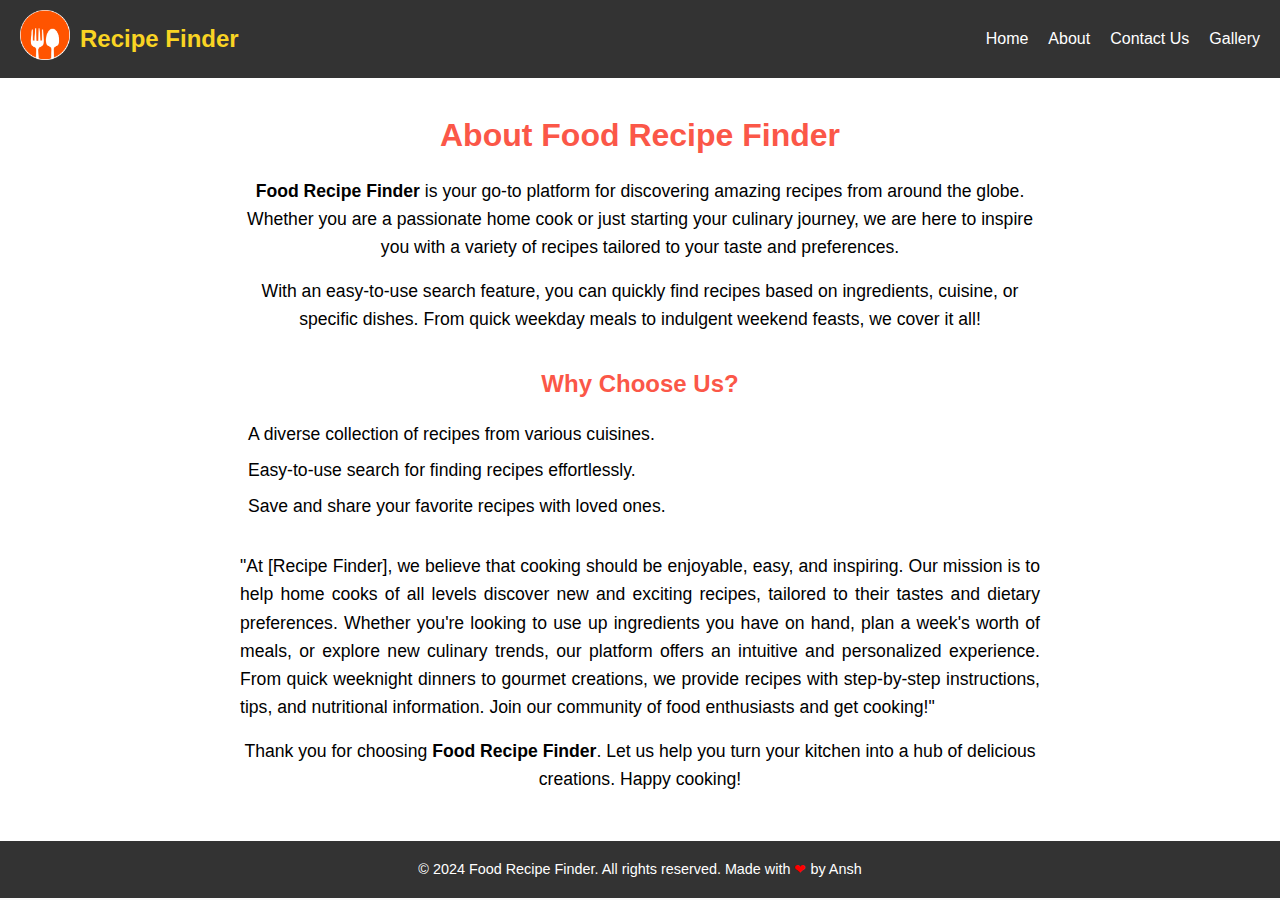
<file: recipeFinder/about.html>
<!DOCTYPE html>
<html lang="en">

<head>
    <meta charset="UTF-8">
    <meta name="viewport" content="width=device-width, initial-scale=1.0">
    <link rel="stylesheet" href="css/about.css">
    <link rel="stylesheet" href="https://cdnjs.cloudflare.com/ajax/libs/font-awesome/6.5.1/css/all.min.css"
        integrity="sha512-DTOQO9RWCH3ppGqcWaEA1BIZOC6xxalwEsw9c2QQeAIftl+Vegovlnee1c9QX4TctnWMn13TZye+giMm8e2LwA=="
        crossorigin="anonymous" referrerpolicy="no-referrer" />
    <title>About - Recipe Finder</title>
</head>

<body>
    <header>
        <!-- Navbar -->
        <nav class="navbar">
            <div class="navbar-logo">
                <a href="index.html"style="text-decoration: none;"><img src="images/logo.png" alt="Food Recipe Finder Logo" class="logo"></a>
                <a href="index.html"style="text-decoration: none;"><span class="logo-text">Recipe Finder</span></a>
            </div>
            <ul class="nav-links">
                <li><a href="index.html">Home</a></li>
                <li><a href="about.html">About</a></li>
                <li><a href="contact.html">Contact Us</a></li>
                <li><a href="Gallery.html">Gallery</a></li>
            </ul>
        </nav>
    </header>

    <!-- main section -->
    <main>
        <section class="about">
            <div class="about-container">
                <h2>About Food Recipe Finder</h2>
                <p>
                    <strong>Food Recipe Finder</strong> is your go-to platform for discovering amazing recipes from
                    around the globe. Whether you are a passionate home cook or just starting your culinary journey, we
                    are here to inspire you with a variety of recipes tailored to your taste and preferences.
                </p>
                <p>
                    With an easy-to-use search feature, you can quickly find recipes based on ingredients, cuisine, or
                    specific dishes. From quick weekday meals to indulgent weekend feasts, we cover it all!
                </p>
                <div class="about-features">
                    <h3>Why Choose Us?</h3>
                    <ul>
                        <li><i class="fa-solid fa-utensils"></i> A diverse collection of recipes from various cuisines.
                        </li>
                        <li><i class="fa-solid fa-search"></i> Easy-to-use search for finding recipes effortlessly.</li>
                        <li><i class="fa-solid fa-heart"></i> Save and share your favorite recipes with loved ones.</li>
                    </ul>
                </div>

                <p style="text-align: justify;">
                    "At [Recipe Finder], we believe that cooking should be enjoyable, easy, and inspiring. Our mission
                    is to help home cooks of all levels discover new and exciting recipes, tailored to their tastes and
                    dietary preferences. Whether you're looking to use up ingredients you have on hand, plan a week's
                    worth of meals, or explore new culinary trends, our platform offers an intuitive and personalized
                    experience. From quick weeknight dinners to gourmet creations, we provide recipes with step-by-step
                    instructions, tips, and nutritional information. Join our community of food enthusiasts and get
                    cooking!"
                </p>
                <p>
                    Thank you for choosing <strong>Food Recipe Finder</strong>. Let us help you turn your kitchen into a
                    hub of delicious creations. Happy cooking!
                </p>
            </div>
        </section>
    </main>
    <!-- footer -->
    <footer>
        <p>&copy; 2024 Food Recipe Finder. All rights reserved.
            Made with <span>&#10084;</span> by Ansh</p>
    </footer>
</body>

</html>
</file>
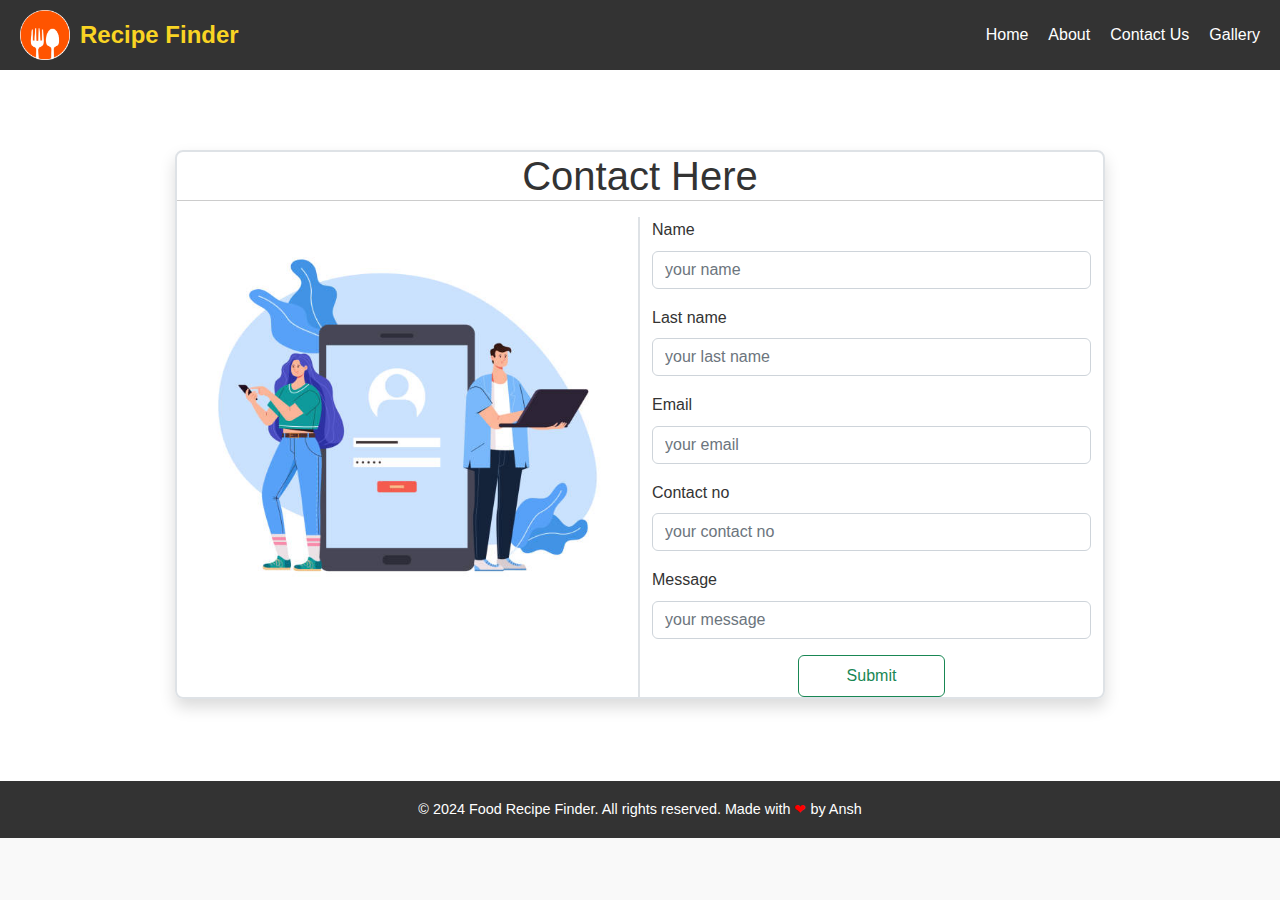
<file: recipeFinder/contact.html>
<!DOCTYPE html>
<html lang="en">

<head>
    <meta charset="UTF-8">
    <meta name="viewport" content="width=device-width, initial-scale=1.0">
    <link rel="stylesheet" href="css/bootstrap.css">
    <!-- <script src="js/bootstrap.bundle.js"></script> -->
    <link rel="stylesheet" href="css/contact.css">
    <link rel="stylesheet" href="https://cdnjs.cloudflare.com/ajax/libs/font-awesome/6.5.1/css/all.min.css"
        integrity="sha512-DTOQO9RWCH3ppGqcWaEA1BIZOC6xxalwEsw9c2QQeAIftl+Vegovlnee1c9QX4TctnWMn13TZye+giMm8e2LwA=="
        crossorigin="anonymous" referrerpolicy="no-referrer" />
    <title>Contact us - Recipe Finder</title>

</head>

<body>
    <header>
        <!-- Navbar -->
        <nav class="navbar">
            <div class="navbar-logo">
                <a href="index.html"style="text-decoration: none;"><img src="images/logo.png" alt="Food Recipe Finder Logo" class="logo"></a>
                <a href="index.html"style="text-decoration: none;"><span class="logo-text">Recipe Finder</span></a>
            </div>
            <ul class="nav-links">
                <li><a href="index.html">Home</a></li>
                <li><a href="about.html">About</a></li>
                <li><a href="contact.html">Contact Us</a></li>
                <li><a href="Gallery.html">Gallery</a></li>
            </ul>
        </nav>
    </header>
    <!-- contact  -->
    <main>
        <section class="about">
            <div class="about-container">
                <!-- reg start -->
                <div class="row mt-5">
                    <div class="col-sm-9 mx-auto border border-2 shadow rounded rounded-3">
                        <div class="row">
                            <h1 class="text-center">Contact Here</h1>
                            <hr />
                            <div class="col-sm-6 border-2 border-end ">
                                <img src="images/rest.jpg" class="img-fluid">
                            </div>
                            <div class="col-sm-6 ">
                                <form class="row g-3 " name="submit-to-google-sheet">
                                    <div class="col-md-12">
                                        <label for="nm" class="form-label">Name</label>
                                        <input type="text" class="form-control" id="nm" placeholder="your name"
                                            name="Name">
                                    </div>
                                    <div class="col-md-12">
                                        <label for="lname" class="form-label">Last name</label>
                                        <input type="text" class="form-control" id="lname" placeholder="your last name"
                                            name="LastName" required>
                                    </div>
                                    <div class="col-md-12">
                                        <label for="email" class="form-label">Email</label>
                                        <input type="email" class="form-control" id="email" placeholder="your email"
                                            name="Email" required>
                                    </div>
                                    <div class="col-md-12">
                                        <label for="cnum" class="form-label">Contact no</label>
                                        <input type="number" maxlength="10"  class="form-control" id="cnum"
                                            placeholder="your contact no" name="Number" required>
                                    </div>
                                    <div class="col-sm-12">
                                        <label for="inputMessage" class="form-label">Message</label>
                                        <input type="text" class="form-control" id="inputMessage" row="12"
                                            placeholder="your message" name="Message" required>
                                    </div>
                                    <div class="col-12 text-center">
                                        <button type="submit" class="btn btn-outline-success py-2 px-5">Submit</button>
                                    </div>
                                </form>
                                <span id="msg"></span>
                            </div>

                        </div>
                    </div>
                </div>

            </div>
            <!-- social media icons -->
            <div class="contact-icons">
                <a href="https://linkedin.com/in/ansh-pratap-579713331" target="_blank">
                    <i class="fab fa-linkedin"></i>
                </a>
                <a href="https://x.com/theanshpratap/" target="_blank">
                    <i class="fab fa-twitter"></i>
                </a>
                <a href="https://instagram.com/the_anshpratap_/" target="_blank">
                    <i class="fab fa-instagram"></i>
                </a>
                <a href="https://twitter.com/yourprofile" target="_blank">
                    <i class="fab fa-facebook"></i>
                </a>
                <a href="https://github.com/theanshpratap" target="_blank">
                    <i class="fab fa-github"></i>
                </a>
                
        </section>
        <!-- reg end -->
        </div>
    </main>
    <!-- footer -->
    <footer>
        <p>&copy; 2024 Food Recipe Finder. All rights reserved.
            Made with <span>&#10084;</span> by Ansh</p>
    </footer>
    <!-- script -->
    <script>
        const scriptURL = 'https://script.google.com/macros/s/AKfycbzl-uJsleSM021Rv22aY8YRsn1ZLRg5LExRKeqHx3ud4KxSMXA8Q2nTnLx2s_-zIL3z1w/exec'
        const form = document.forms['submit-to-google-sheet']
        const msg = document.getElementById("msg")

        form.addEventListener('submit', e => {
            e.preventDefault()
            fetch(scriptURL, { method: 'POST', body: new FormData(form) })
                .then(response => {
                    msg.innerHTML = "Message sent successfully"
                    setTimeout(function () {
                        msg.innerHTML = ""
                    }, 5000)
                    form.reset()
                })
                .catch(error => console.error('Error!', error.message))
        })
    </script>
</body>

</html>
</file>
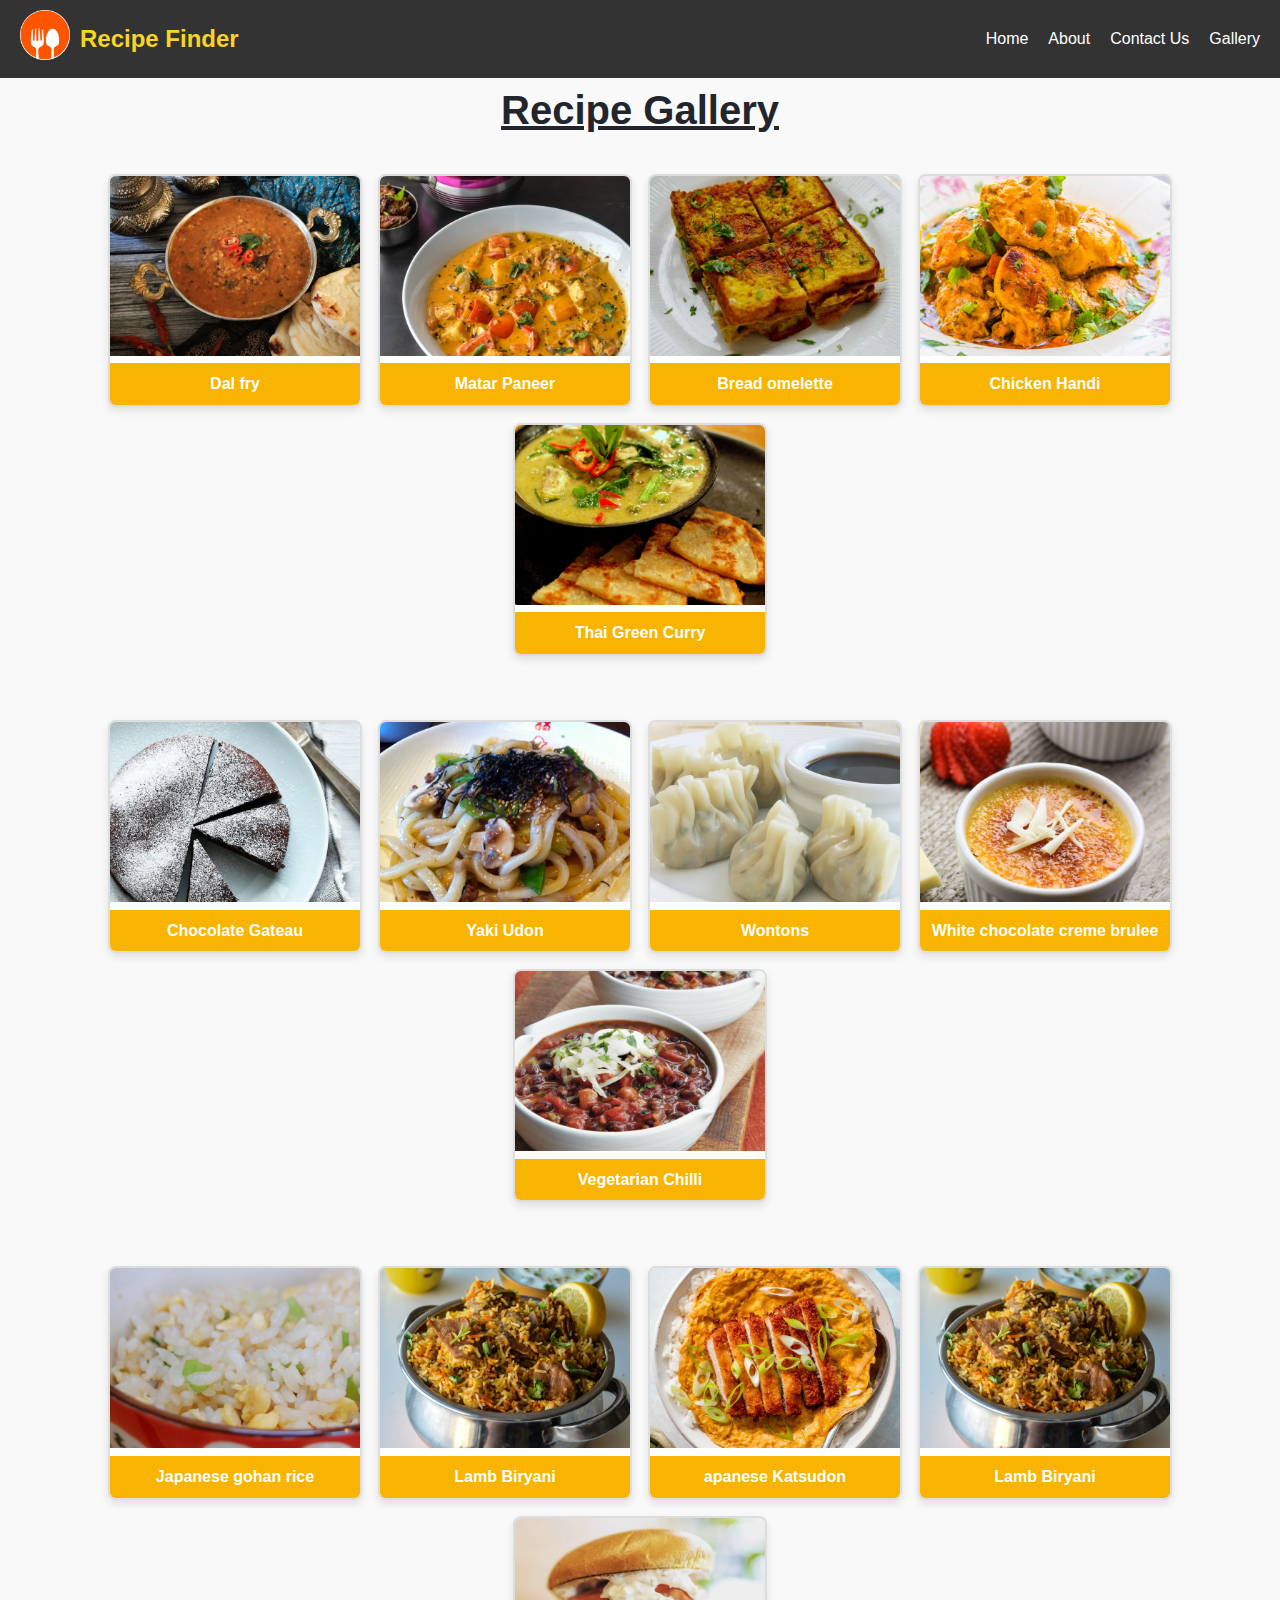
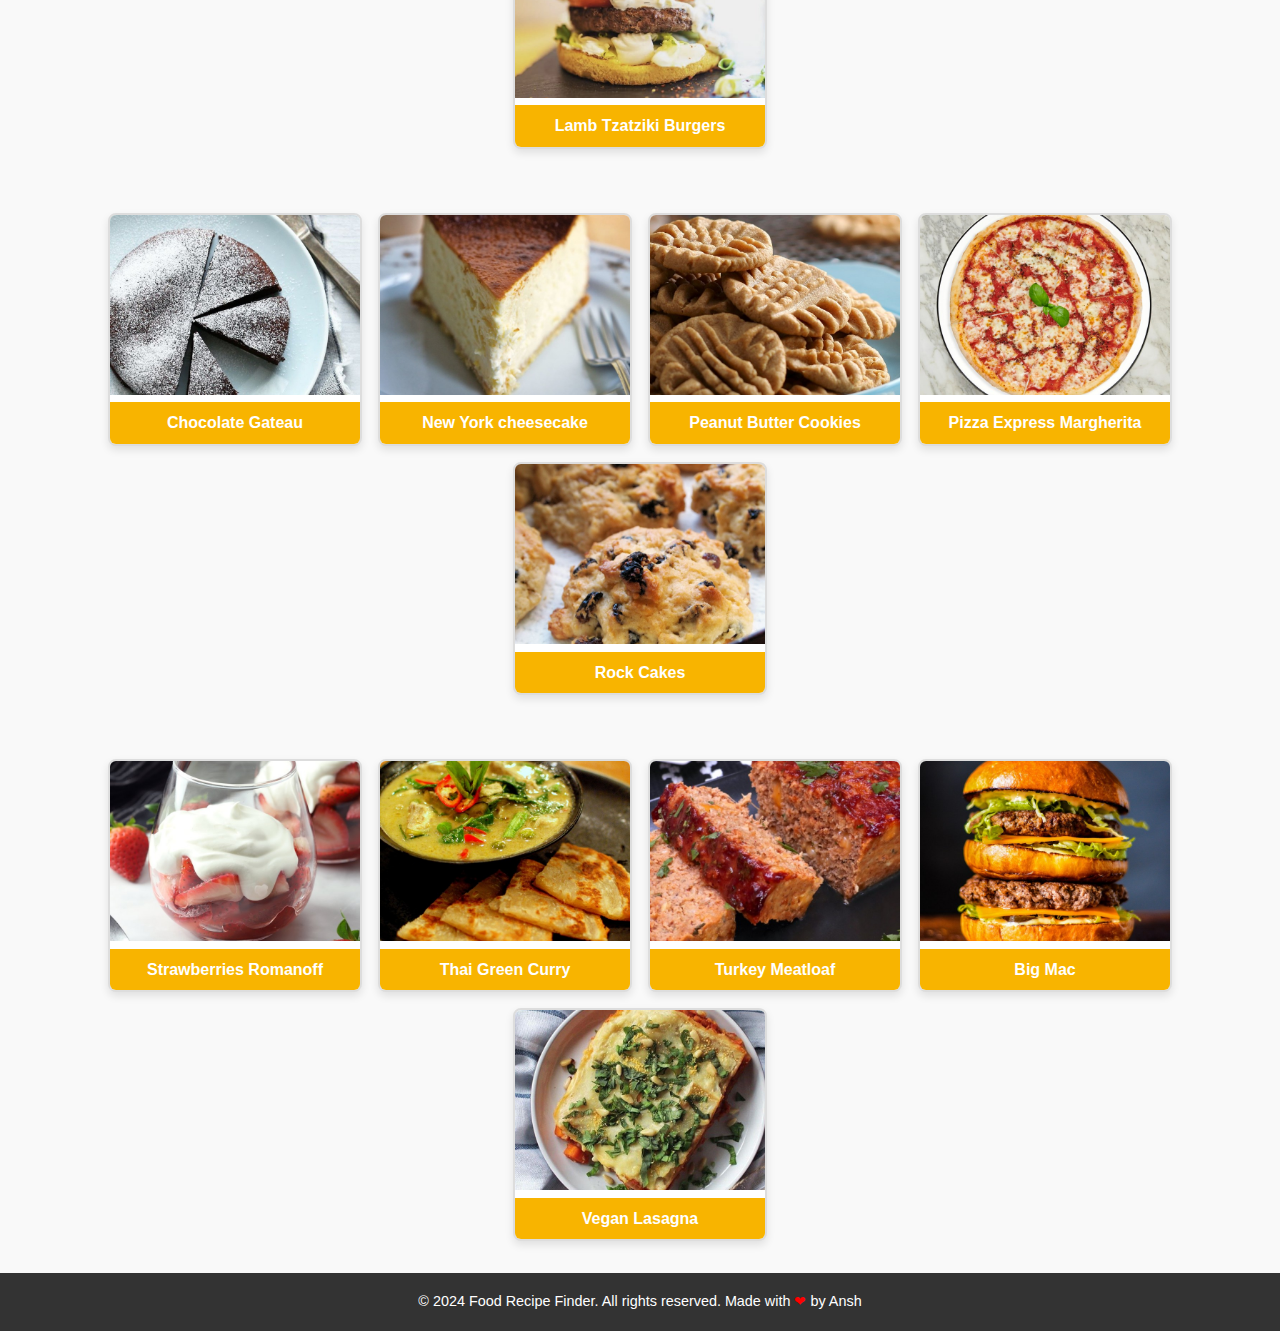
<file: recipeFinder/Gallery.html>
<!DOCTYPE html>
<html lang="en">

<head>
    <meta charset="UTF-8">
    <meta name="viewport" content="width=device-width, initial-scale=1.0">
    <title>Recipe Gallery</title>
    <link rel="stylesheet" href="css/gallery.css">
</head>

<body>
    <header>
        <!-- Navbar -->
        <nav class="navbar">
            <div class="navbar-logo">
               <a href="index.html" style="text-decoration: none;"> <img src="images/logo.png" alt="Food Recipe Finder Logo" class="logo"></a>
                <a href="index.html" style="text-decoration: none;"><span class="logo-text">Recipe Finder</span></a>
            </div>
            <ul class="nav-links">
                <li><a href="index.html">Home</a></li>
                <li><a href="about.html">About</a></li>
                <li><a href="contact.html">Contact Us</a></li>
                <li><a href="Gallery.html">Gallery</a></li>
            </ul>
        </nav>
    </header>
    <!-- main section -->
    <main>
        <h1 class="page-heading">Recipe Gallery</h1>
        <!-- gallery items -->
        <div class="gallery">
            <div class="gallery-item">
                <img src="images/Gallery/Dal fry.jpg" alt="Recipe 1">
                <div class="caption">Dal fry</div>
            </div>
            <div class="gallery-item">
                <img src="images/Gallery/Matar Paneer.jpg" alt="Recipe 2">
                <div class="caption">Matar Paneer</div>
            </div>
            <div class="gallery-item">
                <img src="images/Gallery/Bread omelette.jpg" alt="Recipe 3">
                <div class="caption">Bread omelette</div>
            </div>
            <div class="gallery-item">
                <img src="images/Gallery/Chicken Handi.jpg" alt="Recipe 3">
                <div class="caption">Chicken Handi</div>
            </div>
            <div class="gallery-item">
                <img src="images/Gallery/Thai Green Curry.jpg" alt="Recipe 3">
                <div class="caption">Thai Green Curry</div>
            </div>
        </div>
        <div class="gallery">
            <div class="gallery-item">
                <img src="images/Gallery/Chocolate Gateau.jpg" alt="Recipe 1">
                <div class="caption">Chocolate Gateau</div>
            </div>
            <div class="gallery-item">
                <img src="images/Gallery/Yaki Udon.jpg" alt="Recipe 2">
                <div class="caption">Yaki Udon</div>
            </div>
            <div class="gallery-item">
                <img src="images/Gallery/Wontons.jpg" alt="Recipe 3">
                <div class="caption">Wontons</div>
            </div>
            <div class="gallery-item">
                <img src="images/Gallery/White chocolate creme brulee.jpg" alt="Recipe 3">
                <div class="caption">White chocolate creme brulee</div>
            </div>
            <div class="gallery-item">
                <img src="images/Gallery/Vegetarian Chilli.jpg" alt="Recipe 3">
                <div class="caption">Vegetarian Chilli</div>
            </div>
        </div>

        <div class="gallery">
            <div class="gallery-item">
                <img src="images/Gallery/Japanese gohan rice.jpg" alt="Recipe 1">
                <div class="caption">Japanese gohan rice</div>
            </div>
            <div class="gallery-item">
                <img src="images/Gallery/Lamb Biryani.jpg" alt="Recipe 1">
                <div class="caption">Lamb Biryani</div>
            </div>
            <div class="gallery-item">
                <img src="images/Gallery/Japanese Katsudon.jpg" alt="Recipe 2">
                <div class="caption">apanese Katsudon</div>
            </div>
            <div class="gallery-item">
                <img src="images/Gallery/Lamb Biryani.jpg" alt="Recipe 3">
                <div class="caption">Lamb Biryani</div>
            </div>
            <div class="gallery-item">
                <img src="images/Gallery/Lamb Tzatziki Burgers.jpg" alt="Recipe 3">
                <div class="caption">Lamb Tzatziki Burgers</div>
            </div>
        </div>
        <div class="gallery">
            <div class="gallery-item">
                <img src="images/Gallery/Chocolate Gateau.jpg" alt="Recipe 1">
                <div class="caption">Chocolate Gateau</div>
            </div>
            <div class="gallery-item">
                <img src="images/Gallery/New York cheesecake.jpg" alt="Recipe 1">
                <div class="caption">New York cheesecake</div>
            </div>
            <div class="gallery-item">
                <img src="images/Gallery/Peanut Butter Cookies.jpg" alt="Recipe 2">
                <div class="caption">Peanut Butter Cookies</div>
            </div>
            <div class="gallery-item">
                <img src="images/Gallery/Pizza Express Margherita.jpg" alt="Recipe 3">
                <div class="caption">Pizza Express Margherita</div>
            </div>
            <div class="gallery-item">
                <img src="images/Gallery/Rock Cakes.jpg" alt="Recipe 3">
                <div class="caption">Rock Cakes</div>
            </div>
        </div>
        <div class="gallery">
            <div class="gallery-item">
                <img src="images/Gallery/Strawberries Romanoff.jpg" alt="Recipe 1">
                <div class="caption">Strawberries Romanoff</div>
            </div>
            <div class="gallery-item">
                <img src="images/Gallery/Thai Green Curry.jpg" alt="Recipe 1">
                <div class="caption">Thai Green Curry</div>
            </div>
            <div class="gallery-item">
                <img src="images/Gallery/Turkey Meatloaf.jpg" alt="Recipe 2">
                <div class="caption">Turkey Meatloaf</div>
            </div>
            <div class="gallery-item">
                <img src="images/Gallery/Big Mac.jpg" alt="Recipe 3">
                <div class="caption">Big Mac</div>
            </div>
            <div class="gallery-item">
                <img src="images/Gallery/Vegan Lasagna.jpg" alt="Recipe 3">
                <div class="caption">Vegan Lasagna</div>
            </div>
            <!-- Add more items as needed -->
        </div>

    </main>
    <!-- footer -->
    <footer>
        <p>&copy; 2024 Food Recipe Finder. All rights reserved.
            Made with <span>&#10084;</span> by Ansh</p>
    </footer>
</body>

</html>
</file>
<file: recipeFinder/css/contact.css>
/* General  */
 body,
 h1,
 h2,
 h3,
 p,
 ul,
 li,
 a {
     margin: 0;
     padding: 0;
     box-sizing: border-box;
 }

 /* Body and Font */
 body {
     font-family: Arial, sans-serif;
     line-height: 1.6;
     color: #333;
     background-color: #f9f9f9;
     padding: 0;
     margin: 0;
 }

 /* Header Styling */
 /* Navbar Styling */
 .navbar {
     display: flex;
     align-items: center;
     justify-content: space-between;
     background-color: #333;
     /* Navbar background */
     padding: 10px 20px;
     color: #fff;
 }

 .navbar-logo {
     display: flex;
     align-items: center;
     gap: 10px;
 }

 .navbar-logo .logo {
     height: 50px;
 }

 .navbar-logo .logo-text {
     font-size: 1.5rem;
     font-weight: bold;
     color: #f9d423;
 }

 .nav-links {
     display: flex;
     list-style: none;
     gap: 20px;
 }

 .nav-links a {
     text-decoration: none;
     color: #fff;
     font-size: 1rem;
     transition: color 0.3s ease;
 }

 .nav-links a:hover {
     color: #f9d423;
 }

 /* Responsive Navbar */
 @media screen and (max-width: 768px) {
     .navbar {
         flex-direction: column;
     }

     .nav-links {
         flex-direction: column;
         align-items: center;
         gap: 10px;
     }
 }

 /* About Section */
 .about {
     padding: 2rem;
     background: #fff;
 }

 .about-container {
     /* max-width: 800px; */
     margin: 0 auto;
     /* text-align: center; */
 }

 .about-container h2 {
     font-size: 2rem;
     color: #ff6f61;
     margin-bottom: 1rem;
 }

 .about-container p {
     margin: 1rem 0;
     font-size: 1.1rem;
     color: #555;
 }

 .about-features {
     margin: 2rem 0;
 }


 /* footer */
 footer {
     background-color: #333;
     color: white;
     text-align: center;
     padding: 2px 0;
     /* position: fixed; */
     bottom: 0;
     width: 100%;
 }

 footer p {
     margin: 15px 0;
     font-size: 0.9rem;
 }

 footer span {
     color: red;
 }

 #msg {
     color: #60a155;
     display: block;
 }
 .contact-icons {
    display: flex;
    justify-content: center;
    margin-top: 50px;
}

.contact-icons a {
    margin: 0 10px;
    text-decoration: none;
    color: #555;
    font-size: 2rem;
    transition: color 0.3s ease, transform 0.3s ease;
}

.contact-icons a:hover {
    color: #0072b1;
    transform: scale(1.1);
}
</file>
<file: recipeFinder/css/about.css>
/* General Reset */
 body,
 h1,
 h2,
 h3,
 p,
 ul,
 li,
 a {
     margin: 0;
     padding: 0;
     box-sizing: border-box;
 }

 /* Body and Font */
 body {
     font-family: Arial, sans-serif;
     line-height: 1.6;
     color: black;
     background-color: #f9f9f9;
     padding: 0;
     margin: 0;
 }

 /* Header Styling */
 /* Navbar Styling */
.navbar {
    display: flex;
    align-items: center;
    justify-content: space-between;
    background-color: #333; 
    padding: 10px 20px;
    color: #fff;
}

.navbar-logo {
    display: flex;
    align-items: center;
    gap: 10px; 
}

.navbar-logo .logo {
    height: 50px; 
}

.navbar-logo .logo-text {
    font-size: 1.5rem;
    font-weight: bold;
    color: #f9d423; 
}

.nav-links {
    display: flex;
    list-style: none;
    gap: 20px;
}

.nav-links a {
    text-decoration: none;
    color: #fff;
    font-size: 1rem;
    transition: color 0.3s ease;
}

.nav-links a:hover {
    color: #f9d423;
}

/* Responsive Navbar */
@media screen and (max-width: 768px) {
    .navbar {
        flex-direction: column;
    }

    .nav-links {
        flex-direction: column;
        align-items: center;
        gap: 10px;
    }
}


 /* About Section */
 .about {
     padding: 2rem;
     background: white;
 }

 .about-container {
     max-width: 800px;
     margin: 0 auto;
     text-align: center;
 }

 .about-container h2 {
     font-size: 2rem;
     color: #fb5748;
     margin-bottom: 1rem;
 }

 .about-container p {
     margin: 1rem 0;
     font-size: 1.1rem;
     color: black;
 }

 .about-features {
     margin: 2rem 0;
 }

 .about-features h3 {
     font-size: 1.5rem;
     margin-bottom: 1rem;
     color: #fb5748;
 }

 .about-features ul {
     list-style: none;
     padding: 0;
 }

 .about-features li {
     margin: 0.5rem 0;
     font-size: 1.1rem;
     display: flex;
     align-items: center;
 }

 .about-features li i {
     color: #fb5748;
     margin-right: 0.5rem;
 }

 /* Footer Styling */
footer {
    background-color: #333;
    color: white;
    text-align: center;
    padding: 2px 0;
    /* position: fixed; */
    bottom: 0;
    width: 100%;
}

footer p {
    margin: 15px 0;
    font-size: 0.9rem;
}

footer span {
    color: red; 
}
</file>
<file: recipeFinder/css/gallery.css>
/* General Reset */
 body,
 h1,
 h2,
 h3,
 p,
 ul,
 li,
 a {
     margin: 0;
     padding: 0;
     box-sizing: border-box;
 }

 /* Body and Font */
 body {
     font-family: Arial, sans-serif;
     line-height: 1.6;
     color: #333;
     background-color: #f9f9f9;
     padding: 0;
     margin: 0;
 }

 /* Header Styling */
 /* Navbar Styling */
 .navbar {
     display: flex;
     align-items: center;
     justify-content: space-between;
     background-color: #333;
     /* Navbar background */
     padding: 10px 20px;
     color: #fff;
 }

 .navbar-logo {
     display: flex;
     align-items: center;
     gap: 10px;
     /* Space between logo and text */
 }

 .navbar-logo .logo {
     height: 50px;
     /* Adjust the logo size */
 }

 .navbar-logo .logo-text {
     font-size: 1.5rem;
     font-weight: bold;
     color: #f9d423;
     /* Highlighted text color */
 }

 .nav-links {
     display: flex;
     list-style: none;
     gap: 20px;
 }

 .nav-links a {
     text-decoration: none;
     color: #fff;
     font-size: 1rem;
     transition: color 0.3s ease;
 }

 .nav-links a:hover {
     color: #f9d423;

 }

 /* Responsive Navbar */
 @media screen and (max-width: 768px) {
     .navbar {
         flex-direction: column;
     }

     .nav-links {
         flex-direction: column;
         align-items: center;
         gap: 10px;
     }
 }


 /* Gallery Styling */
 .gallery {
     display: flex;
     flex-wrap: wrap;
     gap: 1rem;
     justify-content: center;
     padding: 2em;
 }

 .gallery-item {
     width: 250px;
     border: 2px solid #ddd;
     border-radius: 8px;
     overflow: hidden;
     text-align: center;
     background-color: #fff;
     box-shadow: 0 4px 8px rgba(0, 0, 0, 0.1);
 }

 .gallery-item img {
     width: 100%;
     height: 180px;
     object-fit: cover;
 }

 .caption {
     padding: 0.5em;
     font-size: 1em;
     font-weight: bold;
     background-color: #f8b400;
     color: #fff;
 }

 /* footer */
 footer {
     background-color: #333;
     color: white;
     text-align: center;
     padding: 2px 0;
     /* position: fixed; */
     bottom: 0;
     width: 100%;
 }

 footer p {
     margin: 15px 0;
     font-size: 0.9rem;
 }

 footer span {
     color: red;
 }

 /* Style for the page heading */
 .page-heading {
     text-align: center;
     font-size: 2.5rem;
     font-weight: bold;
     color: #22252b;
     text-decoration: underline;
 }
</file>
